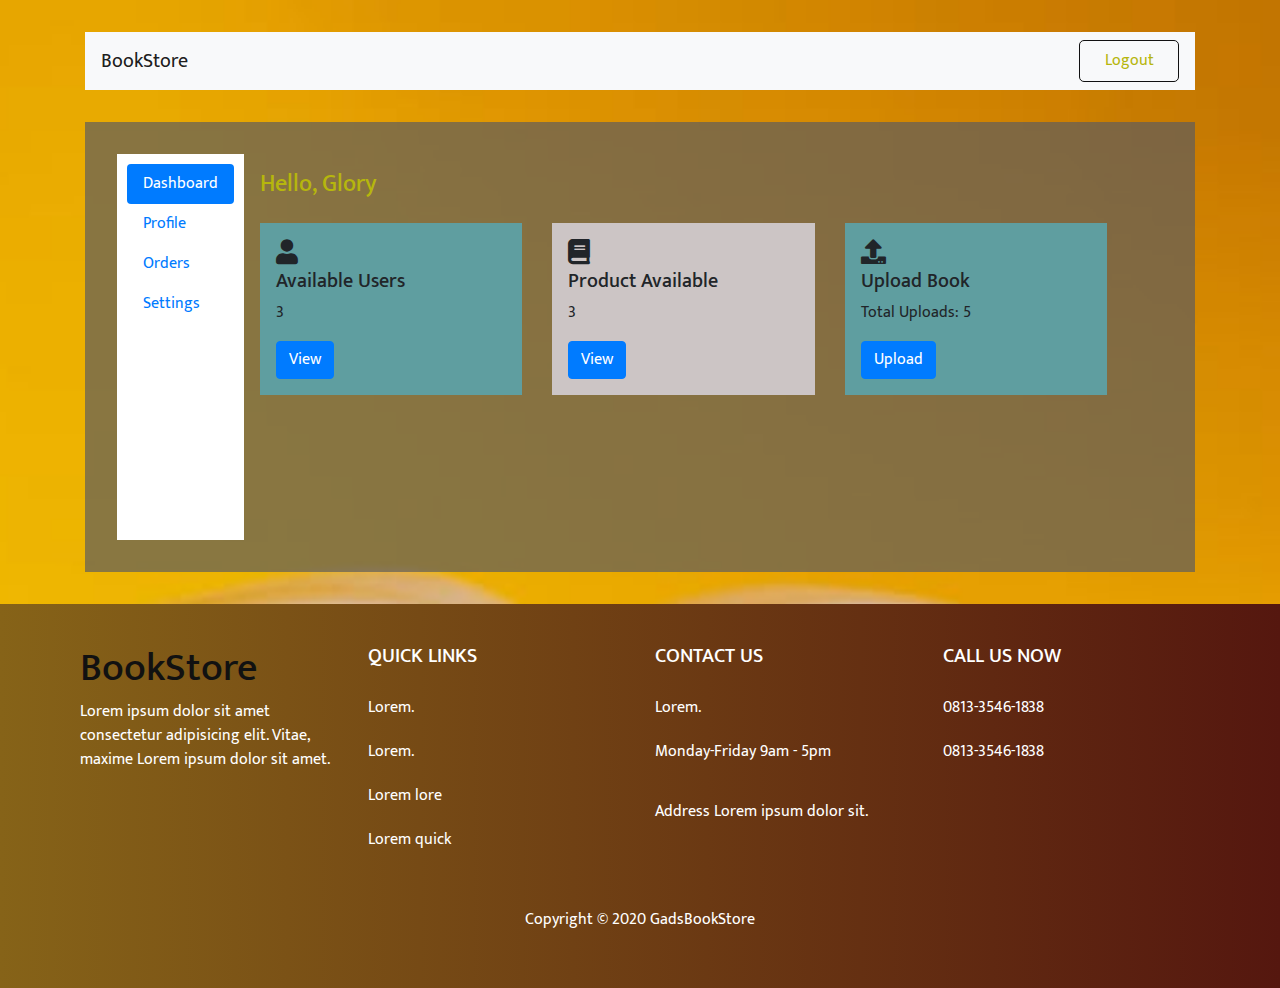
<file: index.html>
<!DOCTYPE html>
<html lang="en">
<head>
    <meta charset="UTF-8">
    <meta name="viewport" content="width=device-width, initial-scale=1.0">
    <link rel="stylesheet" href="./bootstrap/bootstrap.css">
    <link rel="stylesheet" href="./css/styles.css">
    <link rel="stylesheet" href="./css/signup.css">
    <link rel="stylesheet" href="./fontawesome-free-5.15.1-web/fontawesome-free-5.15.1-web/css/all.css">
    <title>Admin</title>
</head>
<body>
   <section class="tops">
       <div class="container">
           <header>
                <nav class="navbar navbar-expand-md navbar-light bg-light">
                    <a class="navbar-brand" href="#">BookStore</a>
                    <button class="navbar-toggler d-lg-none" type="button" data-toggle="collapse" data-target="#collapsibleNavId"
                        aria-controls="collapsibleNavId" aria-expanded="false" aria-label="Toggle navigation">
                        <span class="navbar-toggler-icon"></span>
                    </button>
                    <div class="collapse navbar-collapse" id="collapsibleNavId">
                        <ul class="navbar-nav ml-auto mt-2 mt-lg-0">
                            <!-- <li class="nav-item active">
                                <a class="nav-link btns" href="#">Signup/Login<span class="sr-only">(current)</span></a>
                            </li> -->
                            <li class="nav-item">
                                <a class="nav-link btns" href="#">Logout</a>
                            </li>
                        </ul>
                
                    </div>
                </nav>
           </header>
         <div class="content">
    <div class="nav flex-column nav-pills ss" id="v-pills-tab" role="tablist" aria-orientation="vertical">
  
            <a class="nav-link  active" id="v-pills-home-tab" data-toggle="pill" href="#v-pills-home" role="tab"
                aria-controls="v-pills-home" aria-selected="true">Dashboard</a>
            <a class="nav-link" id="v-pills-profile-tab" data-toggle="pill" href="#v-pills-profile" role="tab"
                        aria-controls="v-pills-profile" aria-selected="false">Profile</a>
            
            <a class="nav-link" id="v-pills-messages-tab" data-toggle="pill" href="#v-pills-messages" role="tab"
                aria-controls="v-pills-messages" aria-selected="false">Orders</a>
            <a class="nav-link" id="v-pills-settings-tab" data-toggle="pill" href="#v-pills-settings" role="tab"
                aria-controls="v-pills-settings" aria-selected="false">Settings</a>
        </div>
    <div class="tab-content tt" id="v-pills-tabContent">
        <div class="tab-pane fade show active" id="v-pills-home" role="tabpanel" aria-labelledby="v-pills-home-tab">
          <h4 class="py-3">Hello, Glory</h4>
            <div class="row rows">

            <div class="col-md-4 col-sm-12 boxs">
               <div class="div bx">
                    <i class="fas fa-user"></i>
                    <h5>
                        Available Users
                    
                    </h5>
                    <p>3</p>
                    <a href="./pages/availUser.html" class="btn btn-primary">View</a>
               </div>
                
            </div>
            <div class="col-md-4 col-sm-12 boxs bx1">
                <div class="div">
                    <i class="fas fa-book"></i>
                    <h5>
                        Product Available
               
                    </h5>
                    <p>3</p>
                    <a href="./pages/availBook.html" class="btn btn-primary">View</a>
                </div>
            </div>
            
            <div class="col-md-4 col-sm-12  boxs">
                <div class="div bx">
                    <i class="fas fa-upload"></i>
                    <h5>
                    Upload Book
                
                    </h5>
                    <p>Total Uploads: 5</p>
                    <a href="./pages/upload.html" class="btn btn-primary">Upload</a>
                </div>
            </div>
           </div>
        </div>
        <div class="tab-pane fade mm" id="v-pills-profile" role="tabpanel" aria-labelledby="v-pills-profile-tab">
            <div>
                Lorem ipsum dolor sit amet consectetur adipisicing elit. Nesciunt, officia.
            </div>
        </div>
        <div class="tab-pane fade mm" id="v-pills-messages" role="tabpanel" aria-labelledby="v-pills-messages-tab">Lorem ipsum dolor sit amet consectetur, adipisicing elit. Dolore corporis necessitatibus corrupti alias, sapiente aspernatur obcaecati facilis quos illum aperiam.</div>
        <div class="tab-pane fade mm" id="v-pills-settings" role="tabpanel" aria-labelledby="v-pills-settings-tab">Lorem ipsum dolor sit amet.</div>
    </div>
       </div>
       </div>
   </section>
    <section class="foot-sect">
        <footer>
            <div class="footer-grid">
                <div class="foot1">
                    <h1 class="black-text">BookStore</h1>
                    <div>Lorem ipsum dolor sit amet consectetur adipisicing elit. Vitae, maxime Lorem ipsum dolor sit
                        amet.
                    </div>
                </div>
                <div class="foot1">
                    <h5>QUICK LINKS</h5>
                    <ul class="links">
                        <li><a href="#">Lorem.</a></li>
                        <li><a href="#">Lorem.</a></li>
                        <li><a href="#">Lorem lore</a></li>
                        <li><a href="#">Lorem quick</a></li>
    
                    </ul>
                </div>
                <div class="foot1">
                    <h5>CONTACT US</h5>
                    <ul class="links">
                        <li><a href="#">Lorem.</a></li>
                        <li>
                            <p>Monday-Friday <span class="yeltext">9am - 5pm</span></p>
                        </li>
                        <li>
                            <p>Address <span class="yeltext">Lorem ipsum dolor sit.</span></p>
                        </li>
    
    
                    </ul>
                </div>
                <div class="foot1">
                    <h5>CALL US NOW</h5>
                    <ul class="links">
                        <li><span class="yeltext">0813-3546-1838</span></li>
                        <li><span class="yeltext">0813-3546-1838</span></li>
    
                    </ul>
                </div>
            </div>
            <p class="right">Copyright &copy; 2020 GadsBookStore</p>
        </footer>
    </section>
    <!-- footer ends here -->
   <script>
    //    $('#myTab a').on('click', function (e) {
    //         e.preventDefault()
    //         $(this).tab('show')
    //     })

      
   </script>
    <script src="./bootstrap/jquery.js"></script>
    <script src="./bootstrap/popper.js"></script>
    <script src="./bootstrap/bootstrap.js"></script>
</body>
</html>
</file>
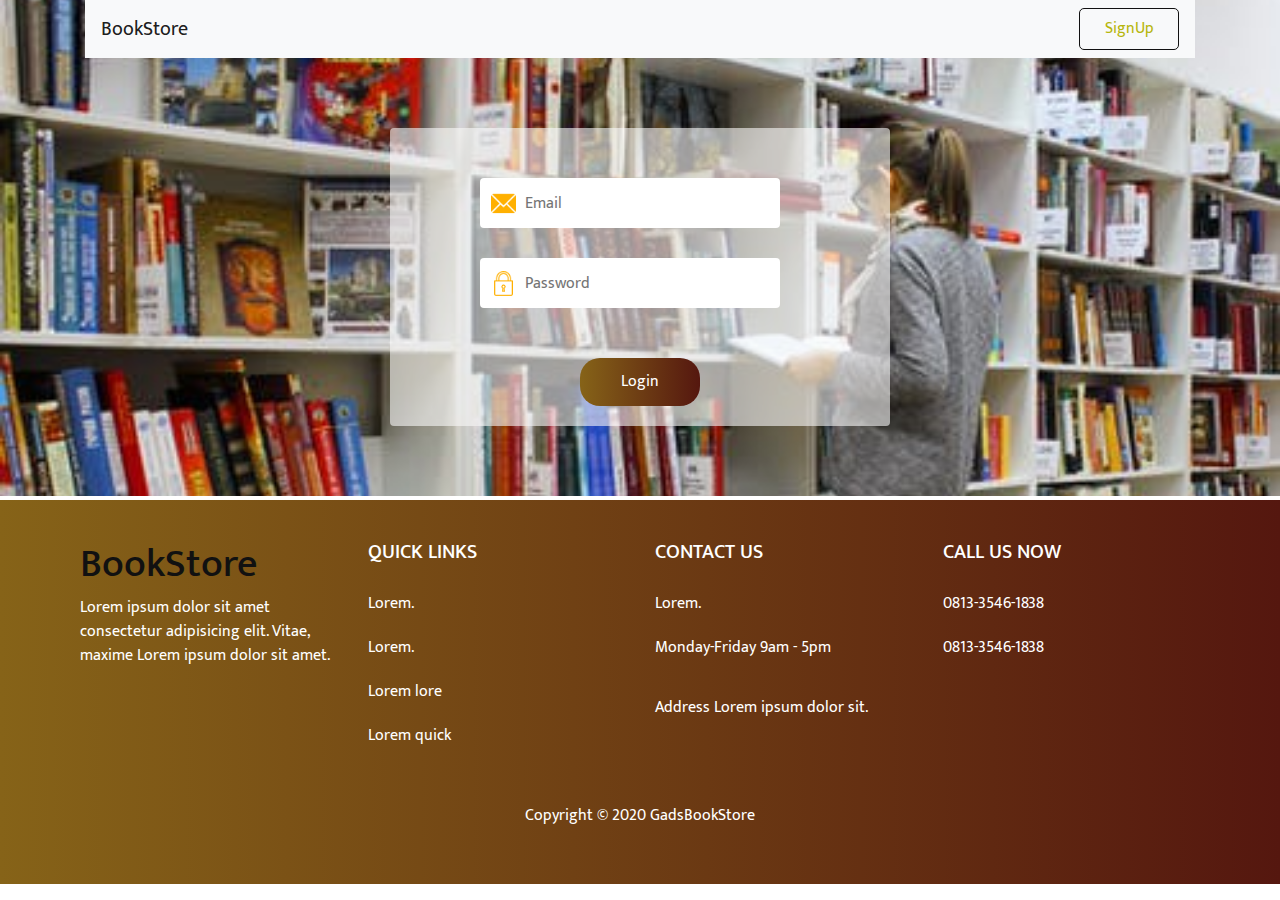
<file: pages/signin.html>
<!DOCTYPE html>
<html lang="en">

<head>
    <meta charset="UTF-8">
    <meta name="viewport" content="width=device-width, initial-scale=1.0">
    <link rel="stylesheet" href="../css/signup.css">
    <link rel="stylesheet" href="../bootstrap/bootstrap.css">

    <title>Log in</title>
</head>

<body>
    <section class="sign-top">
        <header class="container">
            <nav class="navbar navbar-expand-md navbar-light bg-light">
                    <a class="navbar-brand" href="../index.html">BookStore</a>

                <button class="navbar-toggler d-lg-none" type="button" data-toggle="collapse" data-target="#collapsibleNavId"
                    aria-controls="collapsibleNavId" aria-expanded="false" aria-label="Toggle navigation">
                    <span class="navbar-toggler-icon"></span>
                </button>
                <div class="collapse navbar-collapse" id="collapsibleNavId">
                    <ul class="navbar-nav ml-auto mt-2 mt-lg-0">
                        <!-- <li class="nav-item active">
                                            <a class="nav-link btns" href="#">Signup/Login<span class="sr-only">(current)</span></a>
                                        </li> -->
                        <li class="nav-item">
                            <a class="nav-link btns" href="signup.html">SignUp</a>
                        </li>
                    </ul>
        
                </div>
            </nav>
        </header>
        <div class="sign-content">
            <div class="contents">
                <form action="" class="signup">
                    <input type="email" placeholder="Email" id="email">
                    <input type="password" placeholder="Password" id="pass">
                    <div class="submit">
                        <button class="btn-buy">Login</button>
                    </div>

                </form>
            </div>
        </div>
    </section>
    <!-- footer starts -->
    <section class="foot-sect">
        <footer>
            <div class="footer-grid">
                <div class="foot1">
                <h1 class="black-text">BookStore</h1>
                    <div>Lorem ipsum dolor sit amet consectetur adipisicing elit. Vitae, maxime Lorem ipsum dolor sit
                        amet.
                    </div>
                </div>
                <div class="foot1">
                    <h5>QUICK LINKS</h5>
                    <ul class="links">
                        <li><a href="#">Lorem.</a></li>
                        <li><a href="#">Lorem.</a></li>
                        <li><a href="#">Lorem lore</a></li>
                        <li><a href="#">Lorem quick</a></li>

                    </ul>
                </div>
                <div class="foot1">
                    <h5>CONTACT US</h5>
                    <ul class="links">
                        <li><a href="#">Lorem.</a></li>
                        <li>
                            <p>Monday-Friday <span class="yeltext">9am - 5pm</span></p>
                        </li>
                        <li>
                            <p>Address <span class="yeltext">Lorem ipsum dolor sit.</span></p>
                        </li>


                    </ul>
                </div>
                <div class="foot1">
                    <h5>CALL US NOW</h5>
                    <ul class="links">
                        <li><span class="yeltext">0813-3546-1838</span></li>
                        <li><span class="yeltext">0813-3546-1838</span></li>

                    </ul>
                </div>
            </div>
            <p class="right">Copyright &copy; 2020 GadsBookStore</p>
        </footer>
    </section>
    <!-- footer ends here -->
        <script src="../bootstrap/jquery.js"></script>
        <script src="../bootstrap/popper.js"></script>
        <script src="../bootstrap/bootstrap.js"></script>
</body>

</html>
</file>
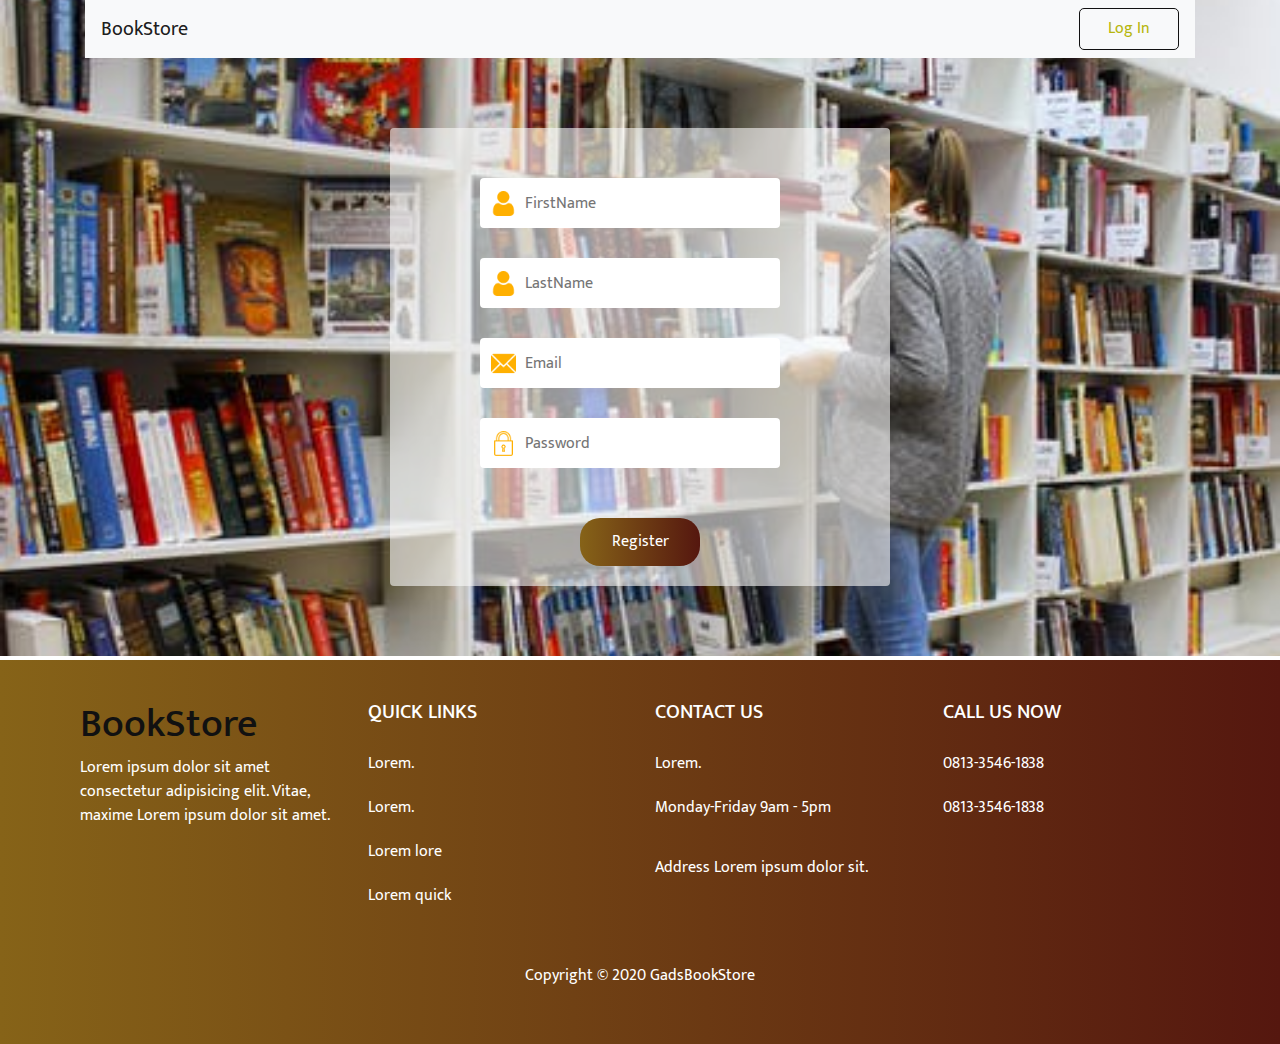
<file: pages/signup.html>
<!DOCTYPE html>
<html lang="en">

<head>
    <meta charset="UTF-8">
    <meta name="viewport" content="width=device-width, initial-scale=1.0">
    <link rel="stylesheet" href="../css/signup.css">
    <link rel="stylesheet" href="../bootstrap/bootstrap.css">
    <title>Sign Up</title>
</head>

<body>
    <section class="sign-top">
    <header class="container">
        <nav class="navbar navbar-expand-md navbar-light bg-light">
      <a class="navbar-brand" href="../index.html">BookStore</a>

            <button class="navbar-toggler d-lg-none" type="button" data-toggle="collapse" data-target="#collapsibleNavId"
                aria-controls="collapsibleNavId" aria-expanded="false" aria-label="Toggle navigation">
                <span class="navbar-toggler-icon"></span>
            </button>
            <div class="collapse navbar-collapse" id="collapsibleNavId">
                <ul class="navbar-nav ml-auto mt-2 mt-lg-0">
                    <!-- <li class="nav-item active">
                                    <a class="nav-link btns" href="#">Signup/Login<span class="sr-only">(current)</span></a>
                                </li> -->
                    <li class="nav-item">
                        <a class="nav-link btns" href="signin.html">Log In</a>
                    </li>
                </ul>
    
            </div>
        </nav>
    </header>
        <div class="sign-content">
            <div class="contents">
                <form action="" class="signup">
                    <input type="text" placeholder="FirstName" id="user"  >
                    <input type="text" placeholder="LastName" id="user" >
                    <input type="email" placeholder="Email" id="email"  >
                    <input type="password" placeholder="Password" id="pass">
                    <div class="submit">
                        <button class="btn-buy" type="submit" >Register</button>
                    </div>

                </form>
              
            </div>
        </div>
    </section>
    <!-- footer starts -->
    <section class="foot-sect">
        <footer>
            <div class="footer-grid">
                <div class="foot1">
                    <h1 class="black-text">BookStore</h1>
                    <div>Lorem ipsum dolor sit amet consectetur adipisicing elit. Vitae, maxime Lorem ipsum dolor sit
                        amet.
                    </div>
                </div>
                <div class="foot1">
                    <h5>QUICK LINKS</h5>
                    <ul class="links">
                        <li><a href="#">Lorem.</a></li>
                        <li><a href="#">Lorem.</a></li>
                        <li><a href="#">Lorem lore</a></li>
                        <li><a href="#">Lorem quick</a></li>

                    </ul>
                </div>
                <div class="foot1">
                    <h5>CONTACT US</h5>
                    <ul class="links">
                        <li><a href="#">Lorem.</a></li>
                        <li>
                            <p>Monday-Friday <span class="yeltext">9am - 5pm</span></p>
                        </li>
                        <li>
                            <p>Address <span class="yeltext">Lorem ipsum dolor sit.</span></p>
                        </li>


                    </ul>
                </div>
                <div class="foot1">
                    <h5>CALL US NOW</h5>
                    <ul class="links">
                        <li><span class="yeltext">0813-3546-1838</span></li>
                        <li><span class="yeltext">0813-3546-1838</span></li>

                    </ul>
                </div>
            </div>
            <p class="right">Copyright &copy; 2020 GadsBookStore</p>
        </footer>
    </section>
    <!-- footer ends here -->
        <script src="../bootstrap/jquery.js"></script>
        <script src="../bootstrap/popper.js"></script>
        <script src="../bootstrap/bootstrap.js"></script>
</body>

</html>
</file>
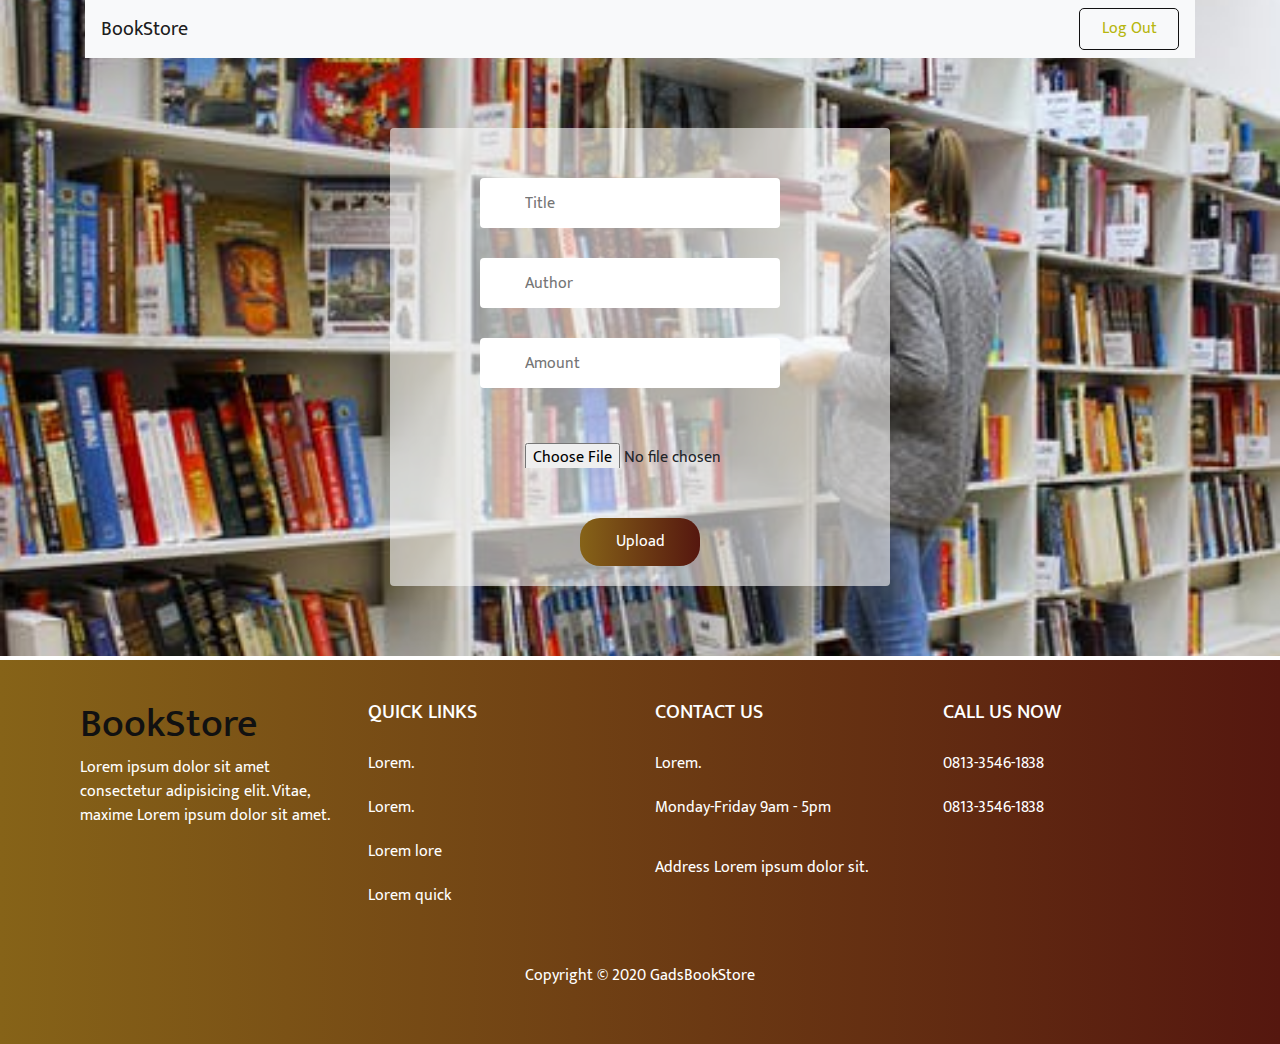
<file: pages/upload.html>
<!DOCTYPE html>
<html lang="en">

<head>
    <meta charset="UTF-8">
    <meta name="viewport" content="width=device-width, initial-scale=1.0">
    <link rel="stylesheet" href="../css/signup.css">
    <link rel="stylesheet" href="../bootstrap/bootstrap.css">
    <title>Upload</title>
</head>

<body>
    <section class="sign-top">
        <header class="container">
            <nav class="navbar navbar-expand-md navbar-light bg-light">
                <a class="navbar-brand" href="../index.html">BookStore</a>

                <button class="navbar-toggler d-lg-none" type="button" data-toggle="collapse"
                    data-target="#collapsibleNavId" aria-controls="collapsibleNavId" aria-expanded="false"
                    aria-label="Toggle navigation">
                    <span class="navbar-toggler-icon"></span>
                </button>
                <div class="collapse navbar-collapse" id="collapsibleNavId">
                    <ul class="navbar-nav ml-auto mt-2 mt-lg-0">
                        <!-- <li class="nav-item active">
                                    <a class="nav-link btns" href="#">Signup/Login<span class="sr-only">(current)</span></a>
                                </li> -->
                        <li class="nav-item">
                            <a class="nav-link btns" href="signin.html">Log Out</a>
                        </li>
                    </ul>

                </div>
            </nav>
        </header>
        <div class="sign-content">
            <div class="contents">
                <form action="" class="">
                    <input type="text" placeholder="Title" id="Title">
                    <input type="text" placeholder="Author" id="Author">
                    <input type="text" placeholder="Amount" id="Amount">
                    <input type="file" placeholder="Select File" id="file">
                    <div class="submit">
                        <button class="btn-buy" type="submit">Upload</button>
                    </div>
        
                </form>
        
            </div>
        </div>
    </section>
    <!-- footer starts -->
    <section class="foot-sect">
        <footer>
            <div class="footer-grid">
                <div class="foot1">
                    <h1 class="black-text">BookStore</h1>
                    <div>Lorem ipsum dolor sit amet consectetur adipisicing elit. Vitae, maxime Lorem ipsum dolor sit
                        amet.
                    </div>
                </div>
                <div class="foot1">
                    <h5>QUICK LINKS</h5>
                    <ul class="links">
                        <li><a href="#">Lorem.</a></li>
                        <li><a href="#">Lorem.</a></li>
                        <li><a href="#">Lorem lore</a></li>
                        <li><a href="#">Lorem quick</a></li>

                    </ul>
                </div>
                <div class="foot1">
                    <h5>CONTACT US</h5>
                    <ul class="links">
                        <li><a href="#">Lorem.</a></li>
                        <li>
                            <p>Monday-Friday <span class="yeltext">9am - 5pm</span></p>
                        </li>
                        <li>
                            <p>Address <span class="yeltext">Lorem ipsum dolor sit.</span></p>
                        </li>


                    </ul>
                </div>
                <div class="foot1">
                    <h5>CALL US NOW</h5>
                    <ul class="links">
                        <li><span class="yeltext">0813-3546-1838</span></li>
                        <li><span class="yeltext">0813-3546-1838</span></li>

                    </ul>
                </div>
            </div>
            <p class="right">Copyright &copy; 2020 GadsBookStore</p>
        </footer>
    </section>
    <!-- footer ends here -->
    <script src="../bootstrap/jquery.js"></script>
    <script src="../bootstrap/popper.js"></script>
    <script src="../bootstrap/bootstrap.js"></script>
</body>

</html>
</file>
<file: css/styles.css>
@import url("https://fonts.googleapis.com/css2?family=Mukta:wght@500;700&display=swap");
:root {
  --btn-col: linear-gradient(to right, #866318, #55170f);

  --font-col1: #ffff;
}

* {
  box-sizing: border-box;
  margin: 0;
  font-family: mukta, sans-serif;
}

.tops {
  background: url("../img/bk-bg.jpeg");
  background-attachment: fixed;
  background-position: bottom;
  background-size: cover;
  background-repeat: no-repeat;
  padding: 2rem 0;
}
.btns {
  color: rgb(182, 182, 13) !important;
  /* font-size: 18px; */
  border: 1px solid #111;
  width: 100px;
  text-align: center;
}
.div:hover,
.btns:hover {
  transition: 0.5s ease-in;
  transform: scaleX(1.04);
  box-shadow: 0 5px 8px 10px rgba(202, 198, 198, 0.3);
}
.content {
  width: 100%;
  min-height: 50vh;
  margin-top: 2rem;
  padding: 2rem;
  display: flex;
  flex-wrap: nowrap;
  background-color: rgba(94, 92, 92, 0.7);
}

.tt {
  /* flex-grow: ; */
  padding: 0 1rem 0 1rem;
  margin-right: 40px;
  width: 100%;
}

.div {
  background-color: rgb(204, 197, 197);
  margin-bottom: 10px;
  padding: 1rem;
  cursor: pointer;
}

.ss {
  background-color: white;
  padding: 10px;
}

.whites a {
  color: black;
}
.tt h4 {
  color: rgb(182, 182, 13);
}
.bx {
  background-color: cadetblue;
}

i.fas {
  font-size: 25px;
  /* text-align: center !important; */
}
.mm {
  color: black;
  font-weight: 600;
  letter-spacing: 1;
  font-size: 18px;
}

.foot-sect {
  background: var(--btn-col);
  background-repeat: no-repeat;
  background-size: cover;
  color: var(--font-col1);
  padding: 40px 80px;
}
.black-text {
  color: #111;
}
.footer-grid {
  display: grid;
  grid-template-columns: repeat(auto-fit, minmax(200px, 1fr));
  grid-gap: 30px;
}
.links a {
  color: var(--font-col1);
  text-decoration: none;
}
.links {
  list-style: none;
  padding: 0;
}
.links li {
  padding-top: 20px;
}
.foot1 h5 {
  font-size: 20px;
}
.yeltext {
  color: var(--font-colyel);
}
.right {
  text-align: center;
  padding-top: 40px;
}

@media (max-width: 1000px) {
  form {
    padding: 0 !important;
  }
}
</file>
<file: css/signup.css>
@import url("https://fonts.googleapis.com/css2?family=Mukta:wght@500;700&display=swap");
:root {
  --btn-col: linear-gradient(to right, #866318, #55170f);

  --font-col1: #ffff;
  --bk-opac: rgba(250, 250, 250, 0.6);
}

* {
  box-sizing: border-box;
  margin: 0;
  font-family: mukta, sans-serif;
}
.btns {
  color: rgb(182, 182, 13) !important;
  /* font-size: 18px; */
  border: 1px solid #111;
  width: 100px;
  text-align: center;
}
.btns:hover {
  transition: 0.5s ease-in;
  transform: scaleX(1.04);
  box-shadow: 0 5px 8px 10px rgba(202, 198, 198, 0.3);
}
.sign-top {
  background: url("../img/bk-bg1.jpeg");
  background-attachment: fixed;
  background-repeat: no-repeat;
  background-size: cover;
  background-position: center;
  /* padding: 20px; */
  border-bottom: 4px solid var(--font-col1);
}
/* header {
  border-bottom: 1px solid var(--head-bordcol);
}
nav {
  padding: 15px 80px;
} */
input {
  display: block;
  margin: 30px 10px !important;
  background-repeat: no-repeat;
  background-size: 25px;
  background-position: 4%;
  border: none;
  max-width: 300px;
  width: 90%;
  height: 45px;
  border-radius: 4px;
  padding: 25px 10px 25px 45px;
  outline: none;
}
input#user {
  background-image: url("../img/user\ 1.png");
}
input#email {
  background-image: url("../img/email\ 1.png");
}
input#pass {
  background-image: url("../img/lock\ 1.png");
}

.sign-content {
  padding: 70px 10px;
}
.contents {
  padding: 20px 80px;
  background-color: var(--bk-opac);
  max-width: 500px;
  margin: 0 auto;
  border-radius: 4px;
}
.btn-buy {
  background: var(--btn-col);
  padding: 12px 8px;
  width: 120px;
  outline: none !important;
  border: none;
  color: var(--font-col1);
  border-radius: 20px;
  cursor: pointer;
  margin-top: 20px;
}
.btns {
  text-decoration: none;
  border: 1px solid #111;
  width: 100px;
  text-align: center;
  border-radius: 5px;
}
.btns:hover {
  background-color: rgb(95, 95, 95);
  color: white !important;
}
.submit {
  text-align: center;
}
.black-text {
  color: #111;
}
@media (max-width: 1000px) {
  .content {
    margin: 30px auto;
    padding: 10px 0;
  }
  .sign-content {
    padding: 0;
  }
  form {
    max-width: 300px;
    margin: auto;
    /* text-align: center; */
  }
}
.foot-sect {
  background: var(--btn-col);
  background-repeat: no-repeat;
  background-size: cover;
  color: var(--font-col1);
  padding: 40px 80px;
}
.footer-grid {
  display: grid;
  grid-template-columns: repeat(auto-fit, minmax(200px, 1fr));
  grid-gap: 30px;
}
.links a {
  color: var(--font-col1);
  text-decoration: none;
}
.links {
  list-style: none;
  padding: 0;
}
.links li {
  padding-top: 20px;
}
.foot1 h5 {
  font-size: 20px;
}
.yeltext {
  color: var(--font-colyel);
}
.right {
  text-align: center;
  padding-top: 40px;
}
</file>
